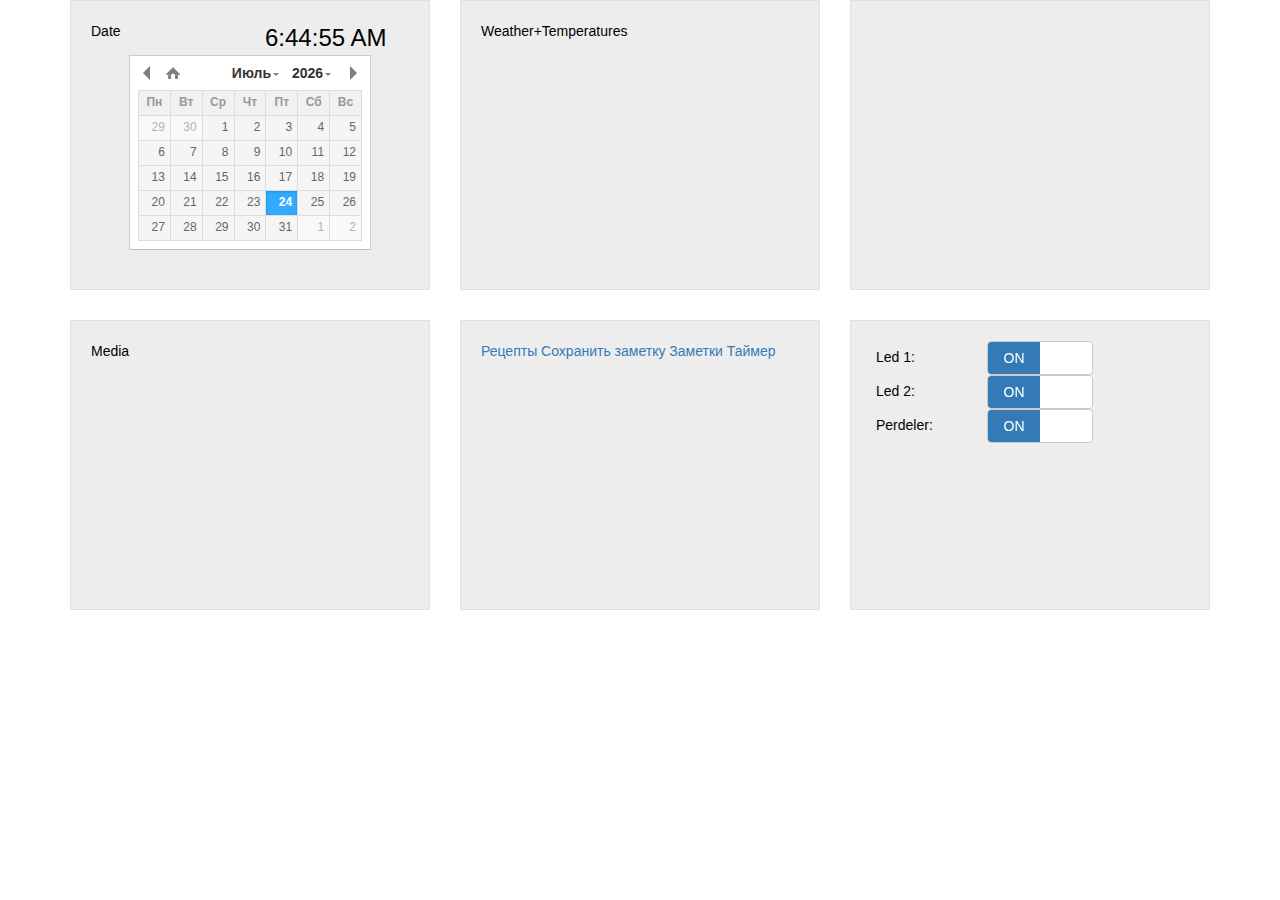
<file: index.html>
﻿<!DOCTYPE html>
<html><head>
<!-- Latest compiled and minified CSS -->
<link rel="stylesheet" href="public/css/bootstrap.min.css">

<!-- Optional theme -->
<link rel="stylesheet" href="public/css/bootstrap-theme.min.css">
<link rel="stylesheet" href="public/css/bootstrap-switch.min.css">
<!-- Latest compiled and minified JavaScript -->
<script src="public/js/jquery.js"></script>
<script src="public/js/bootstrap.min.js"></script>
<script src="public/js/ajax.js"></script>
<link rel="stylesheet" type="text/css" href="public/css/jquery.datetimepicker.css"/>
<style type="text/css">

.custom-date-style {
	background-color: red !important;
}

.input{	
}
.input-wide{
	width: 500px;
}
/*--- Dash Unit / Used in Dashboard page ---*/
.dash-unit {
    margin-bottom: 30px;
    padding:20px 20px;
    border: 1px solid #e0e0e0;
    background-color: #ededed;
    color:black;
    height:290px;
}

.dash-unit:hover {
    background-color: #f0f0f0;
    -moz-box-shadow:    3px 3px 2px 0px #151515;
    -webkit-box-shadow: 3px 3px 2px 0px #151515;
    box-shadow:         3px 3px 2px 0px #151515;

}

.dash-unit dtitle {
    font-size:11px;
    text-transform:uppercase;
    color:#ffffff;
    margin:8px;
    padding:0px;
    height:inherit
}

.dash-unit hr {
    border: 0;
    border-top: 1px solid #151515;
    border-top-style: dashed;
    margin-top:3px;
}

.dash-unit h1 {
    font-family: 'Raleway', sans-serif;
    font-weight:300;
    font-size: 20px;
    line-height: 2px;
    letter-spacing: 0px;
    color: #ffffff;
    padding-top:10px;
    padding-left:5px;
    margin-top:2px;
    text-align:center;
}

.dash-unit h2 {
    font-family: 'Open Sans', sans-serif;
    font-weight: bold;
    font-size: 30px;
    line-height: 26px;
    letter-spacing: 0px;
    color: #ffffff;
    padding-top:10px;
    padding-left:5px;
    margin-top:2px;
    text-align:center;
}


.dash-unit h3 {
    font-weight:300;
    font-size: 15px;
    line-height: 2px;
    letter-spacing: 0px;
    color: #b2c831;
    padding-top:10px;
    padding-left:5px;
    margin-top:2px;
    text-align:center;
}


.dash-unit p {
    font-size: 14px;
    font-weight: 200;
    line-height: 16px;
    color: inherit;
    margin: 0 0 10px;
    padding:5px;
}

.dash-unit h4 {
    padding-left:5px;
    margin-top:2px;
    font-size: 13px;
    font-weight:lighter;
    line-height: 1;
    letter-spacing: 0px;
    color: #fff;
}

.dash-unit bold{
    font-family: 'Open Sans', sans-serif;
    font-size:26px;
    font-weight:bold;
    color:#fff;
    vertical-align:middle;
}
</style>

</head>
<body>
    <div class="container">
    <div class="row">
        <div class="col-md-4">
            <div class="dash-unit">
                <div class="row">
                    <div class="col-md-6">
                        Date
                    </div>
                    <div class="col-md-6">
                        <digiclock style="font-size: 24px">00:00:00</digiclock></div>
                </div>
                <div class="row">
                    <div class="col-md-12" style="text-align: center">
                        <input type="text" id="datetimepicker_dark"/>
                    </div>
                </div>
            </div>
        </div>

        <div class="col-md-4">
            <div class="dash-unit">
                <div class="row">
                    <div class="col-md-6" id="weather">Weather+Temperatures</div>

                    <div class="col-md-6"></div>
                </div>
            </div>
        </div>

        <div class="col-md-4">
            <div class="dash-unit">
                    <div id="blocktemp"></div>
                    <div id="blockhumid"></div>
                    <div id="blockairqual"></div>
                    <div id="blockwatleak"></div>
                    <div id="blockmotion"></div>
                    <div id="blocklumin"></div>
            </div>
        </div>

    </div>
    <div class="row">
        <div class="col-md-4">
            <div class="dash-unit">
                Media
            </div>
        </div>

        <div class="col-md-4">
            <div class="dash-unit">
                <!-- Button trigger modal -->
                <a data-toggle="modal" href="#myModal_rec">
                    Рецепты
                </a>
                <a data-toggle="modal" href="#myModal_createnote">
                    Сохранить заметку
                </a>
                <a data-toggle="modal" href="#myModal_notes" onclick="AjaxRequestNotes()">
                    Заметки
                </a>
                <a data-toggle="modal" href="#myModal_countdown">
                    Таймер
                </a>

                <!-- Modal -->
                <div class="modal fade" id="myModal_rec" tabindex="1" role="dialog" aria-labelledby="myModalLabel">
                    <div class="modal-dialog modal-lg" role="document">
                        <div class="modal-content">
                            <div class="modal-body">
                                <div>
                                    <object type="text/html" data="http://gotovim.ru/recepts/" height="500px"
                                            style="width:100%;overflow:hidden;border:0px">
                                    </object>
                                </div>
                            </div>
                        </div>
                    </div>
                </div>

                <div class="modal fade" id="myModal_createnote" tabindex="1" role="dialog" aria-labelledby="myModalLabel">
                    <div class="modal-dialog" role="document">
                        <div class="modal-content">
                            <div class="modal-body">
                                <div class="input-group">
                                    <form action="http://127.0.0.2/index.php?request=save_comment" method="POST">
                                        <label for="note_text" class="control-label">Заметка</label>
                                        <textarea name="note" class="form-control" rows="8" id="note_text"></textarea>
                                        <input type="submit" value="Сохранить!" class="form-control">
                                    </form>
                                </div>
                            </div>
                        </div>
                    </div>
                </div>

                <div class="modal fade" id="myModal_notes" tabindex="1" role="dialog" aria-labelledby="myModalLabel">
                    <div class="modal-dialog modal-lg" role="document">
                        <div class="modal-content">
                            <div class="modal-body">
                                <div id="notes">
                                </div>
                            </div>
                        </div>
                    </div>
                </div>

                <div class="modal fade" id="myModal_countdown" tabindex="1" role="dialog" aria-labelledby="myModalLabel">
                    <div class="modal-dialog" role="document">
                        <div class="modal-content">
                            <div class="modal-body">
                                <digiclock>00:00:00</digiclock>
                                <div class="form-inline">
                                    <select name="hours" class="form-control">
                                        <option value="00">00</option><option value="01">01</option>
                                        <option value="02">02</option><option value="03">03</option>
                                        <option value="04">04</option><option value="05">05</option>
                                        <option value="06">06</option><option value="07">07</option>
                                        <option value="08">08</option><option value="09">09</option>
                                        <option value="10">10</option><option value="11">11</option>
                                        <option value="12">12</option><option value="13">13</option>
                                        <option value="14">14</option><option value="15">15</option>
                                        <option value="16">16</option><option value="17">17</option>
                                        <option value="18">18</option><option value="19">19</option>
                                        <option value="20">20</option><option value="21">21</option>
                                        <option value="22">22</option><option value="23">23</option>
                                    </select>
                                    <select name="minutes" class="form-control">
                                        <option value="00">00</option><option value="01">01</option>
                                        <option value="02">02</option><option value="03">03</option>
                                        <option value="04">04</option><option value="05">05</option>
                                        <option value="06">06</option><option value="07">07</option>
                                        <option value="08">08</option><option value="09">09</option>
                                        <option value="10">10</option><option value="11">11</option>
                                        <option value="12">12</option><option value="13">13</option>
                                        <option value="14">14</option><option value="15">15</option>
                                        <option value="16">16</option><option value="17">17</option>
                                        <option value="18">18</option><option value="19">19</option>
                                        <option value="20">20</option><option value="21">21</option>
                                        <option value="22">22</option><option value="23">23</option>
                                        <option value="24">24</option><option value="25">25</option>
                                        <option value="26">26</option><option value="27">27</option>
                                        <option value="28">28</option><option value="29">29</option>
                                        <option value="30">30</option><option value="31">31</option>
                                        <option value="32">32</option><option value="33">33</option>
                                        <option value="34">34</option><option value="35">35</option>
                                        <option value="36">36</option><option value="37">37</option>
                                        <option value="38">38</option><option value="39">39</option>
                                        <option value="40">40</option><option value="41">41</option>
                                        <option value="42">42</option><option value="43">43</option>
                                        <option value="44">44</option><option value="45">45</option>
                                        <option value="46">46</option><option value="47">47</option>
                                        <option value="48">48</option><option value="49">49</option>
                                        <option value="50">50</option><option value="51">51</option>
                                        <option value="52">52</option><option value="53">53</option>
                                        <option value="54">54</option><option value="55">55</option>
                                        <option value="56">56</option><option value="57">57</option>
                                        <option value="58">58</option><option value="59">59</option>
                                    </select>
                                    <select name="seconds" class="form-control">
                                        <option value="00">00</option><option value="01">01</option>
                                        <option value="02">02</option><option value="03">03</option>
                                        <option value="04">04</option><option value="05">05</option>
                                        <option value="06">06</option><option value="07">07</option>
                                        <option value="08">08</option><option value="09">09</option>
                                        <option value="10">10</option><option value="11">11</option>
                                        <option value="12">12</option><option value="13">13</option>
                                        <option value="14">14</option><option value="15">15</option>
                                        <option value="16">16</option><option value="17">17</option>
                                        <option value="18">18</option><option value="19">19</option>
                                        <option value="20">20</option><option value="21">21</option>
                                        <option value="22">22</option><option value="23">23</option>
                                        <option value="24">24</option><option value="25">25</option>
                                        <option value="26">26</option><option value="27">27</option>
                                        <option value="28">28</option><option value="29">29</option>
                                        <option value="30">30</option><option value="31">31</option>
                                        <option value="32">32</option><option value="33">33</option>
                                        <option value="34">34</option><option value="35">35</option>
                                        <option value="36">36</option><option value="37">37</option>
                                        <option value="38">38</option><option value="39">39</option>
                                        <option value="40">40</option><option value="41">41</option>
                                        <option value="42">42</option><option value="43">43</option>
                                        <option value="44">44</option><option value="45">45</option>
                                        <option value="46">46</option><option value="47">47</option>
                                        <option value="48">48</option><option value="49">49</option>
                                        <option value="50">50</option><option value="51">51</option>
                                        <option value="52">52</option><option value="53">53</option>
                                        <option value="54">54</option><option value="55">55</option>
                                        <option value="56">56</option><option value="57">57</option>
                                        <option value="58">58</option><option value="59">59</option>
                                    </select>
                                    <input value="Start!" class="form-control" onclick="countdown(); start_count();" type="button">
                                </div>
                            </div>
                        </div>
                    </div>
                </div>


            </div>
        </div>


        <div class="col-md-4">
            <div class="dash-unit">
                <div class="row">
                    <div class="col-md-4" style="line-height: 20px; padding: 6px 20px">
                        Led 1:
                    </div>
                    <div class="col-md-8">
                        <input id="switch-state1" style="" checked type="checkbox">
                    </div>
                </div>
                <div class="row">
                    <div class="col-md-4" style="line-height: 20px; padding: 6px 20px">
                        Led 2:
                    </div>
                    <div class="col-md-8">
                        <input id="switch-state2" checked type="checkbox">
                    </div>
                </div>
                <div class="row">
                    <div class="col-md-4" style="line-height: 20px; padding: 6px 20px">
                        Perdeler:
                    </div>
                    <div class="col-md-8">
                        <input id="switch-state3" checked type="checkbox">
                    </div>
                </div>
            </div>
        </div>
    </div>
    </div>
<script src="public/js/jquery.datetimepicker.full.min.js"></script>
<script src="public/js/bootstrap-switch.min.js"></script>
<script src="public/js/main.js"></script>
<script src="public/js/highlight.js"></script>
<script>
    function datetime() {
        d = new Date();
        document.getElementsByTagName("digiclock")[0].innerHTML=d.toLocaleTimeString();
        setTimeout('datetime()',1000);
    }
    window.onload=datetime();

    var timeout_0;
    function countdown() {
        hours=parseInt(document.getElementsByTagName("select")[0].value,10);
        minutes=parseInt(document.getElementsByTagName("select")[1].value,10);
        seconds=parseInt(document.getElementsByTagName("select")[2].value,10);
        d_0=new Date();
        d_0.setHours(d_0.getHours()+hours);
        d_0.setMinutes(d_0.getMinutes()+minutes);
        d_0.setSeconds(d_0.getSeconds()+seconds);
        if(timeout_0>1);
        clearTimeout(timeout_0);
    }
    function start_count() {
        d=new Date();
        b=new Date();
        b.setTime(d_0.getTime()-d.getTime()-21600000);
        hh=	b.getHours()<10 ? "0" + b.getHours() : b.getHours();
        mm= b.getMinutes()<10 ? "0" + b.getMinutes() : b.getMinutes();
        ss= b.getSeconds()<10 ? "0" + b.getSeconds() : b.getSeconds();
        document.getElementsByTagName("digiclock")[1].innerHTML=hh+":"+mm+":"+ss;
        timeout_0=setTimeout('start_count()',1000);
        if(b.getHours()<1 && b.getMinutes()<1 && b.getSeconds()<1)
            clearTimeout(timeout_0);
    }

</script>
<script>
$.datetimepicker.setLocale('ru');

$('#datetimepicker_dark').datetimepicker({  format:'unixtime', inline:true,dayOfWeekStart : 1, timepicker:false,})


</script>

</body>
</html>
</file>
